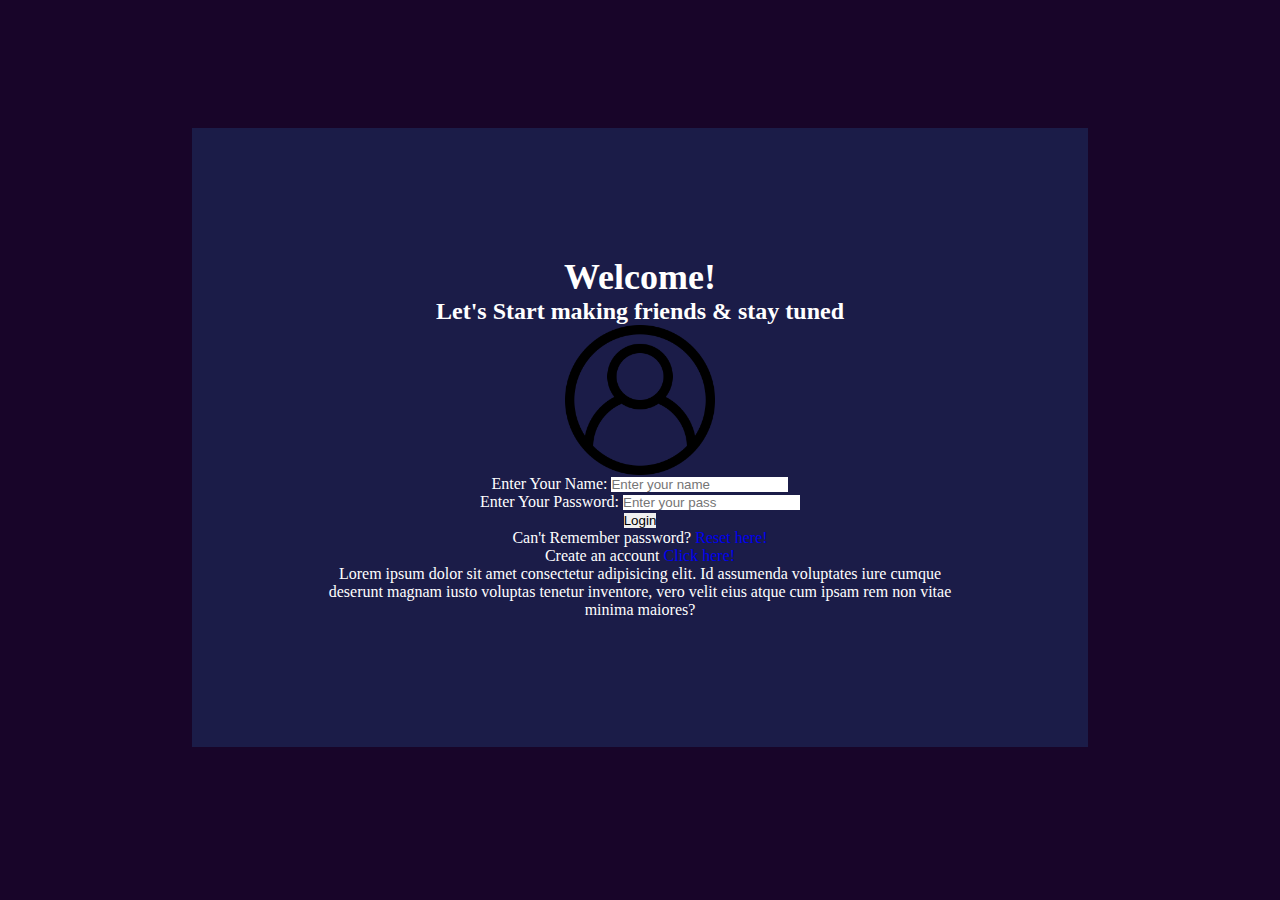
<file: index.html>
<!DOCTYPE html>
<html lang="en">
<head>
    <meta charset="UTF-8">
    <meta http-equiv="X-UA-Compatible" content="IE=edge">
    <meta name="viewport" content="width=device-width, initial-scale=1.0">
    
    <!--link rel diye css link kora hoy-->
<link rel="stylesheet" href="css/style.css"/>
    
    <title>Amaze Box Chat</title>
</head>
<body> 
   <div id="admin-box">
    <h1>Welcome!</h1> 
    <h2>Let's Start making friends & stay tuned</h2> 
    <img src="img/login.png" alt="" width="150"/>
    <!--login form-->
<form action="">
<label for=""> Enter Your Name:</label>
<input type="text" name="user" required placeholder="Enter your name"/><br>
<label for="pwd">Enter Your Password:</label>
<input type="password" id="pwd" name="pwd" required placeholder="Enter your pass
"/><br>
<input type="submit" value="Login"/>

</form>
   
   <p> 
    Can't Remember password? <a href="page/reset.html">Reset here!</a>
</p>
<p> 
    Create an account <a href="page/register.html">Click here!</a>
</p>
<P class="pg">Lorem ipsum dolor sit amet consectetur adipisicing elit. Id assumenda voluptates iure cumque deserunt magnam iusto voluptas tenetur inventore, 
    vero velit eius atque cum ipsam rem non vitae minima maiores?</P>
</div>
</body>
</html>
</file>
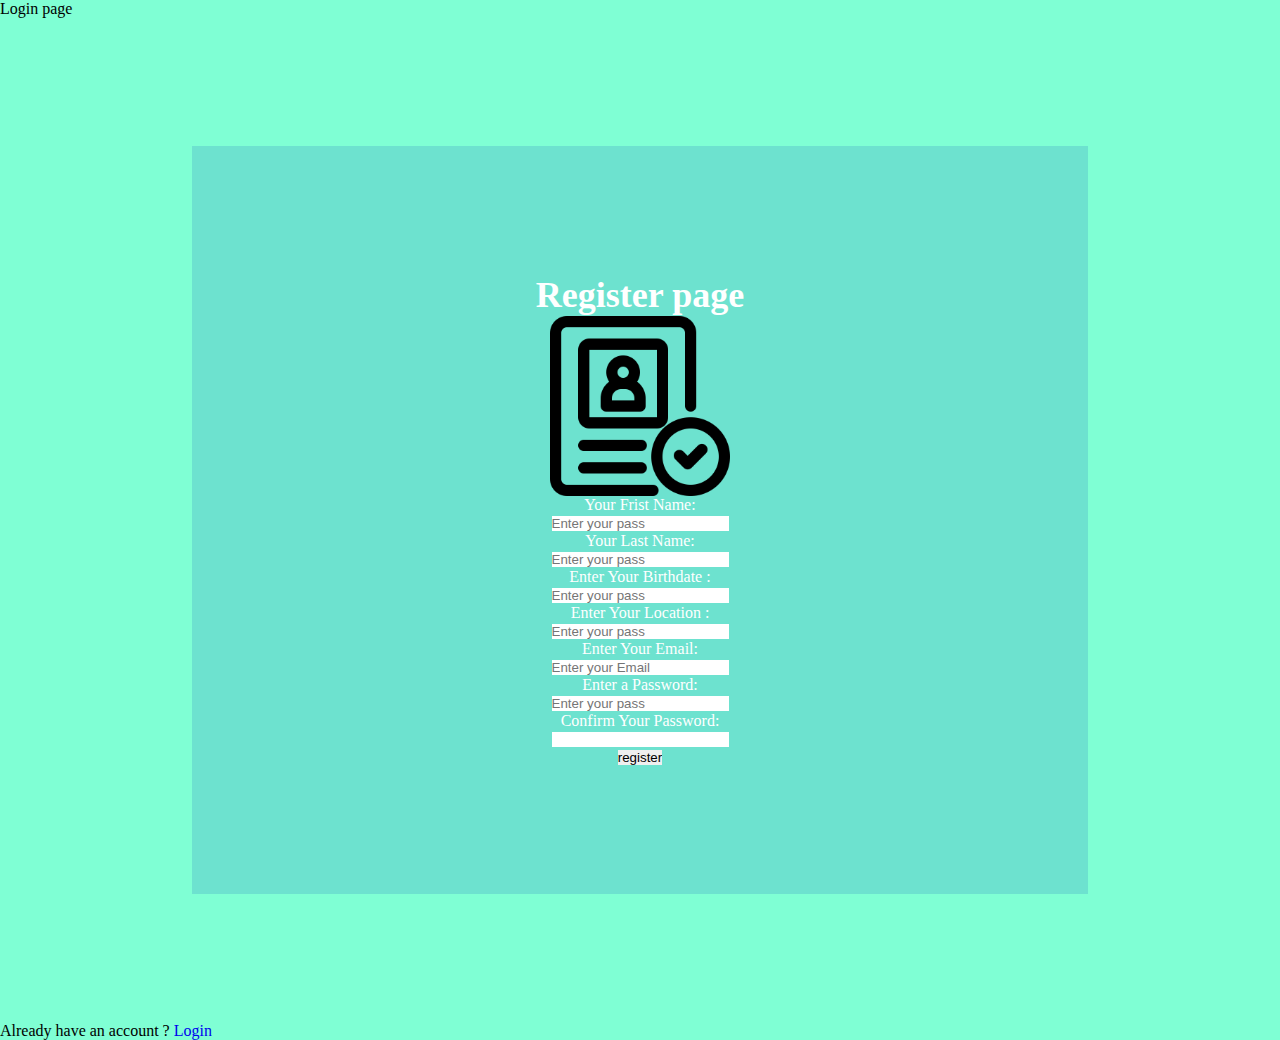
<file: page/register.html>
<!DOCTYPE html>
<html lang="en">
<head>
    <meta charset="UTF-8">
    <meta http-equiv="X-UA-Compatible" content="IE=edge">
    <meta name="viewport" content="width=device-width, initial-scale=1.0">
   <!--main css-->
   <link rel="stylesheet" href="../css/style.css"
   
    <title>Login page</title>
</head>
<body style="background-color: aquamarine;"> 
   <div id="admin-box">
    <h1>Register page</h1> 
    <img src="../img/registered .png" alt="" width="180"/>
    <!--register form-->
<form action="">
<label for=""> Your Frist Name:</label><br>
<input type="text" name="user"required placeholder="Enter your pass"/><br>
<label for=""> Your Last Name:</label><br>
<input type="text" name="user" required placeholder="Enter your pass"/><br>
<label for="">Enter Your Birthdate :</label><br>
<input type="number" name="num" required placeholder="Enter your pass"/><br>
<label for="">Enter Your Location :</label><br>
<input type="text" name="user"required placeholder="Enter your pass"/><br>
<label for="pwd">Enter Your Email:</label><br>
<input type="text" id="text" name="email" required placeholder="Enter your Email
"/> <br>
<label for="pwd">Enter a Password:</label><br>
<input type="password" id="pwd" name="pwd" required placeholder="Enter your pass
"/> <br>
<label for="pwd">Confirm Your Password:</label><br>
<input type="password" id="pwd" name="pwd" required/><br>
<input type="submit" value="register"/>
</form>
   </div>

<p> 
Already have an account ? <a href="../index.html">Login</a>
</p>

</body>
</html>
</file>
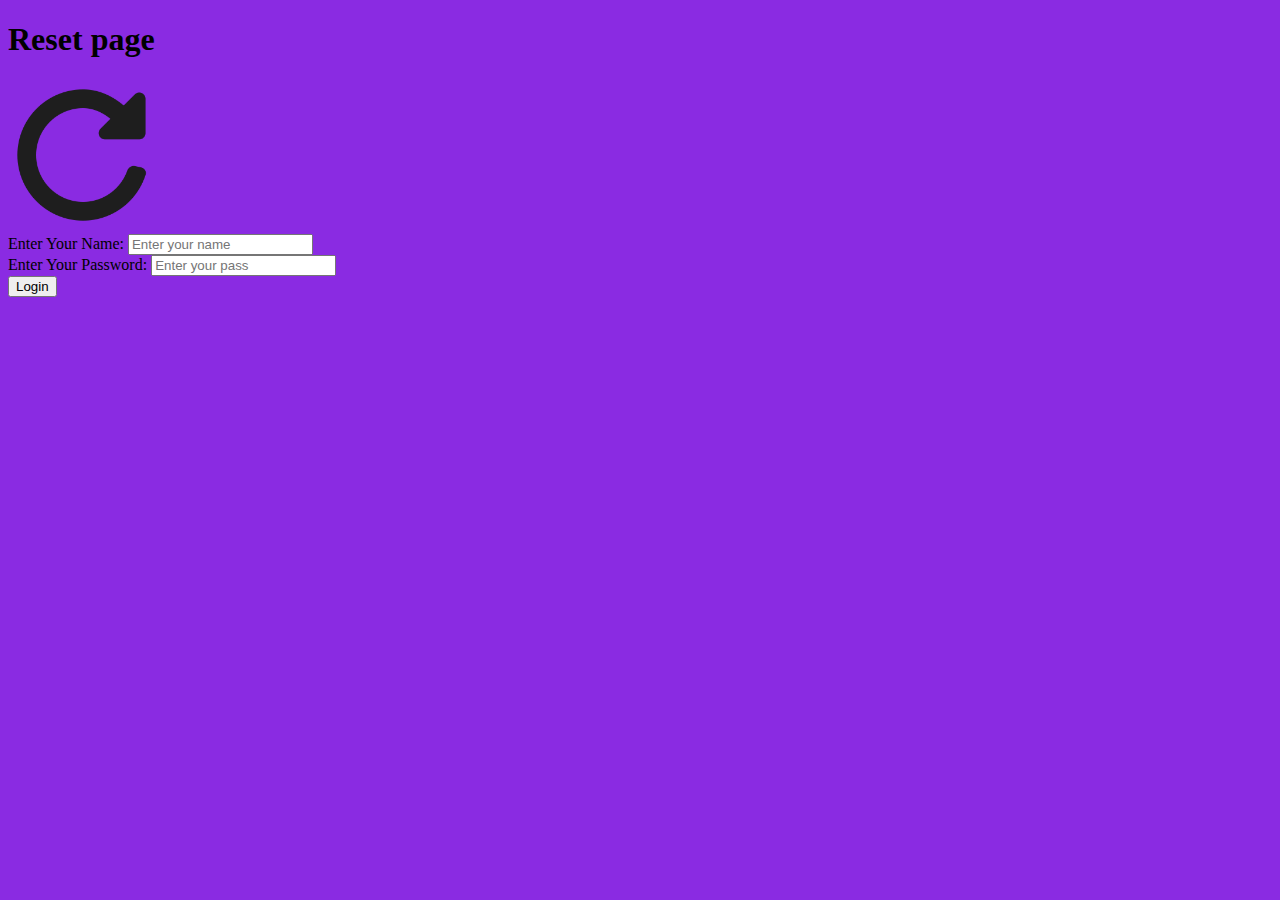
<file: page/reset.html>
<!DOCTYPE html>
<html lang="en">
<head>
    <meta charset="UTF-8">
    <meta http-equiv="X-UA-Compatible" content="IE=edge">
    <meta name="viewport" content="width=device-width, initial-scale=1.0">
    <title>Reset page</title>
</head>
<body style="background-color: blueviolet;"> 
   <div>
    <h1>Reset page</h1> 
    <img src="../img/reset.png" alt="" width="150"/>
    <!--reset form-->
<form action="">
<label for=""> Enter Your Name:</label>
<input type="text" name="user" required placeholder="Enter your name"/><br>
<label for="pwd">Enter Your Password:</label>
<input type="password" id="pwd" name="pwd" required placeholder="Enter your pass
"/><br>
<input type="submit" value="Login"/>

</form>
   </div>
 

</body>
</html>
</file>
<file: css/style.css>
/*selector*/
*{
  margin: 0%;
 padding: 0%;
 border:0;
 text-decoration: none;
}

body {
  background-color: rgb(24, 5, 41);

}
#admin-box {
  background-color: rgba(41, 117, 187, 0.212);
  color: #fff;
  width: 50%;
  margin: 10% auto;
  padding:10%;
  text-align: center;
}
#admin-box h1{
  font-size: 36px;
  
}
#admin-box img{
  display: block;
  margin: auto;
}
</file>
